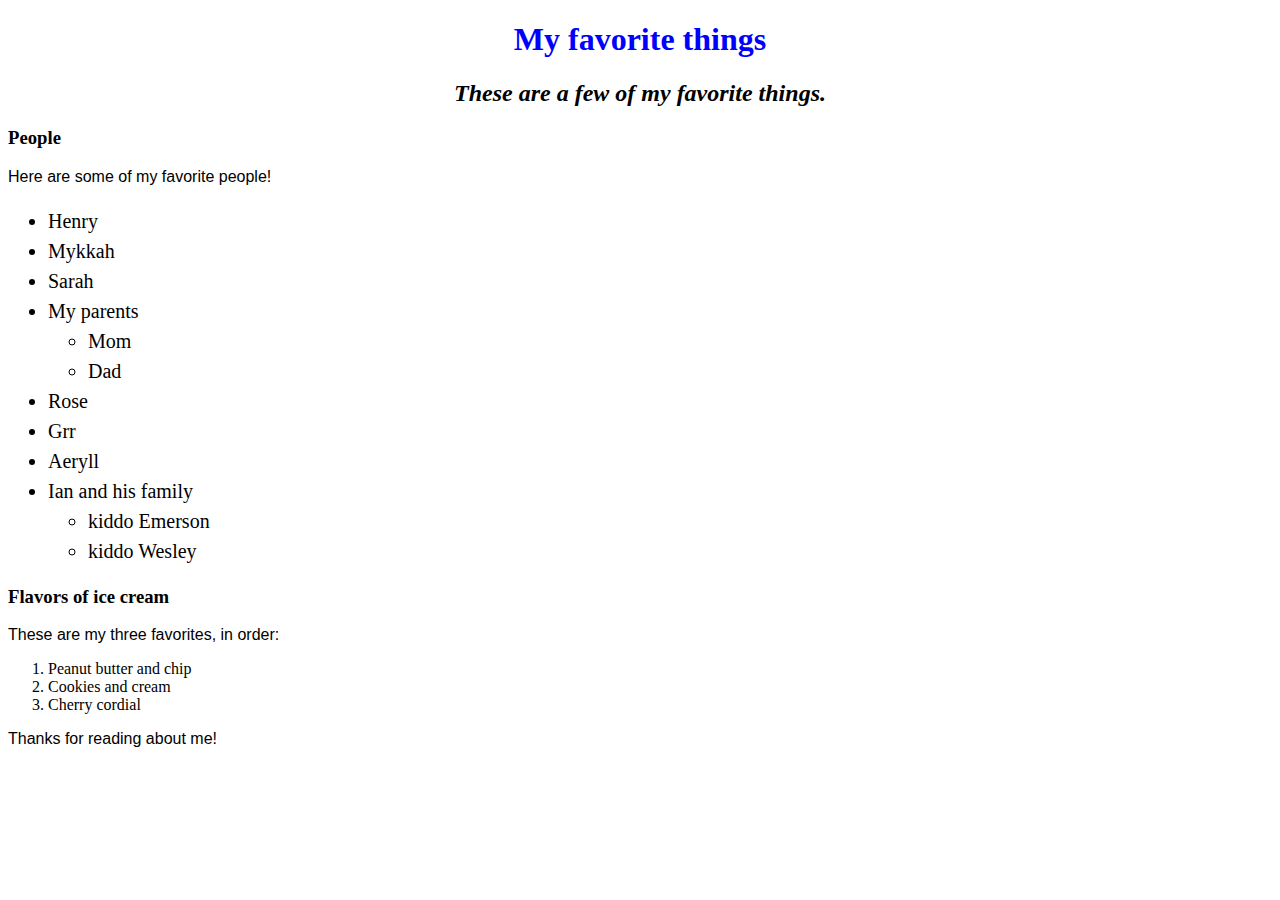
<file: index.html>
<!DOCTYPE html>
<html lang="en-US">
<head>
  <link href="css/styles.css" rel="stylesheet" type="text/css">
  <title>Kai's favorite things</title>
</head>
<body>
  <h1>My favorite things</h1>
  <h2>These are a few of my favorite things.</h2>

  <h3>People</h3>
  <p>Here are some of my favorite people!</p>
  <ul>
    <li>Henry</li>
    <li>Mykkah</li>
    <li>Sarah</li>
    <li>My parents
      <ul>
        <li>Mom</li>
        <li>Dad</li>
      </ul>
    </li>
    <li>Rose</li>
    <li>Grr</li>
    <li>Aeryll</li>
    <li>Ian and his family
      <ul>
        <li>kiddo Emerson</li>
        <li>kiddo Wesley</li>
      </ul>
    </li>
  </ul>

  <h3>Flavors of ice cream</h3>
  <p>These are my three favorites, in order:</p>
  <ol>
    <li>Peanut butter and chip</li>
    <li>Cookies and cream</li>
    <li>Cherry cordial</li>
  </ol>

  <p>Thanks for reading about me!</p>
</body>
</html>
</file>
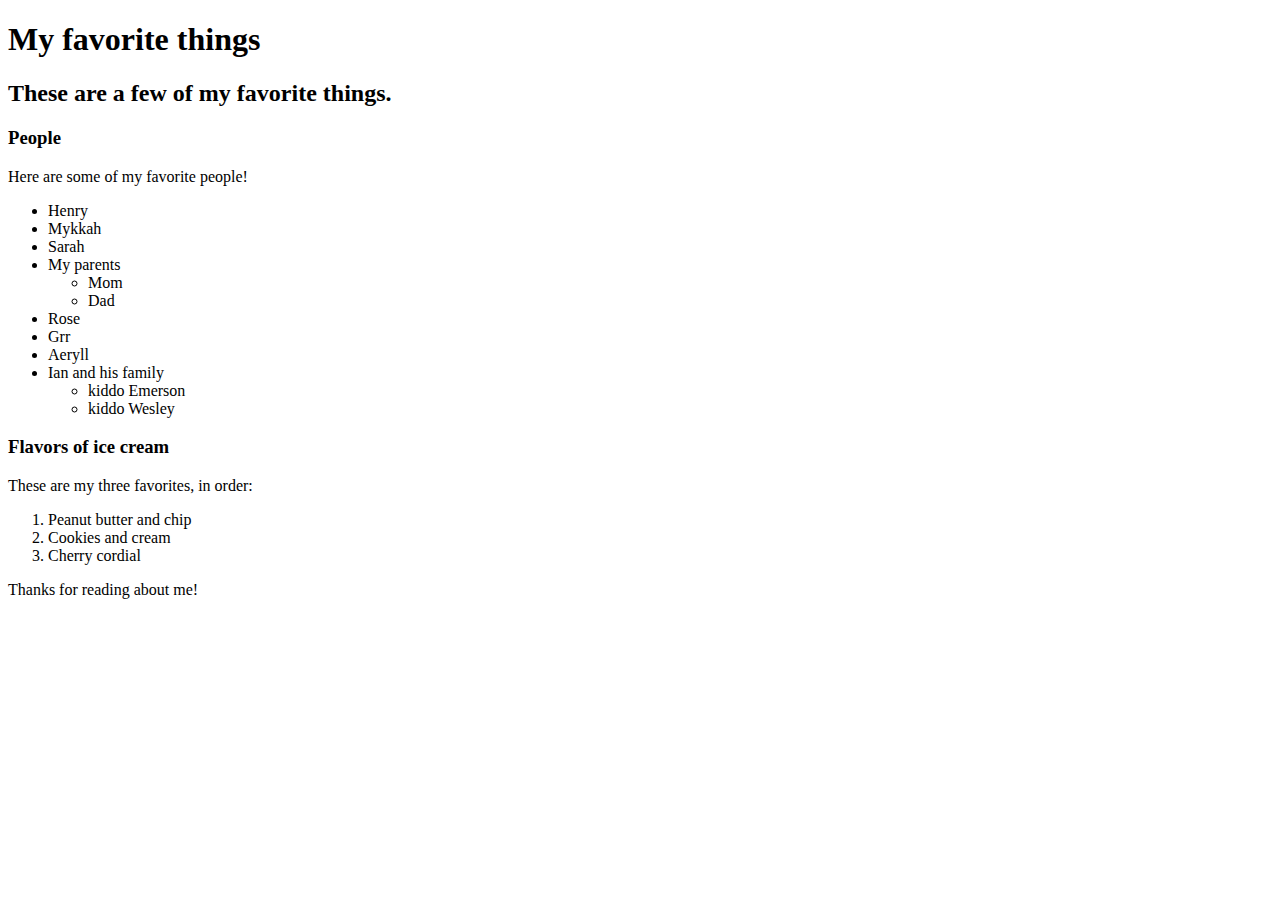
<file: favorite-things.html>
<!DOCTYPE html>
<html lang="en-US">
<head>
  <title>Kai's favorite things</title>
</head>
<body>
  <h1>My favorite things</h1>
  <h2>These are a few of my favorite things.</h2>

  <h3>People</h3>
  <p>Here are some of my favorite people!</p>
  <ul>
    <li>Henry</li>
    <li>Mykkah</li>
    <li>Sarah</li>
    <li>My parents
      <ul>
        <li>Mom</li>
        <li>Dad</li>
      </ul>
    </li>
    <li>Rose</li>
    <li>Grr</li>
    <li>Aeryll</li>
    <li>Ian and his family
      <ul>
        <li>kiddo Emerson</li>
        <li>kiddo Wesley</li>
      </ul>
    </li>
  </ul>

  <h3>Flavors of ice cream</h3>
  <p>These are my three favorites, in order:</p>
  <ol>
    <li>Peanut butter and chip</li>
    <li>Cookies and cream</li>
    <li>Cherry cordial</li>
  </ol>

  <p>Thanks for reading about me!</p>
</body>
</html>
</file>
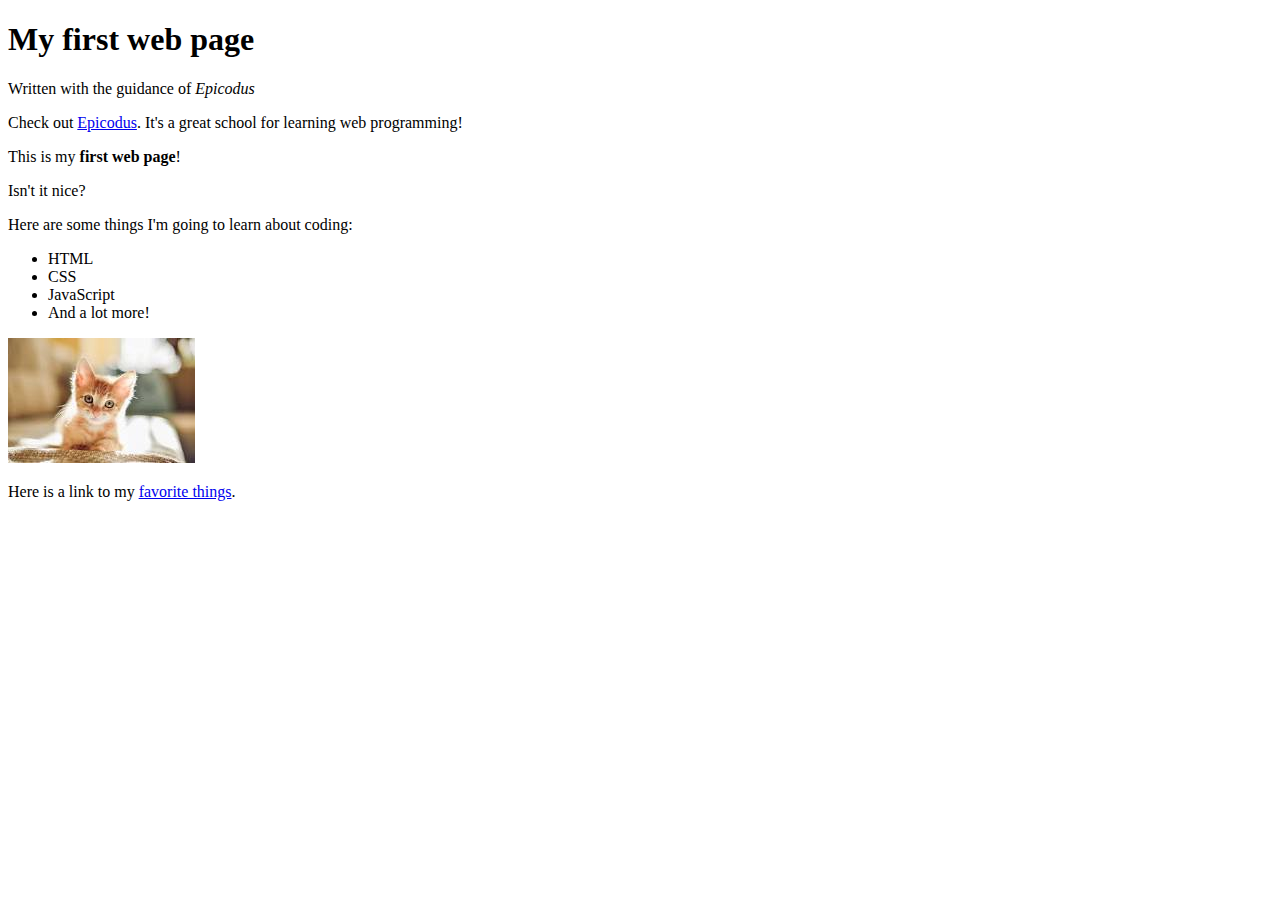
<file: my-first-webpage.html>
<!DOCTYPE html>
<html lang="en-US">
<head>
  <title>Web page #1!</title>
</head>
<body>
  <h1>My first web page</h1>
  <h2></h2>Written with the guidance of <em>Epicodus</em></h2>
  <p>Check out <a href="http://www.epicodus.com/">Epicodus</a>. It's a great school for learning web programming!</p>

  <p>This is my <strong>first web page</strong>!</p>
  <p>Isn't it nice?</p>

  <p>Here are some things I'm going to learn about coding:</p>
  <ul>
    <li>HTML</li>
    <li>CSS</li>
    <li>JavaScript</li>
    <li>And a lot more!</li>
  </ul>
<img src="img/kitten picture.jpeg" alt="A photo of a cute kitten.">
  <p>Here is a link to my <a href="favorite-things.html">favorite things</a>.</p>
</body>
</html>
</file>
<file: css/styles.css>
h1 {
  color: blue;
  text-align: center;
}

h2 {
  font-style: italic;
  text-align: center;
}

p {
  font-family: sans-serif; 
}

ul {
  font-size: 20px;
  line-height: 30px;
}
</file>
